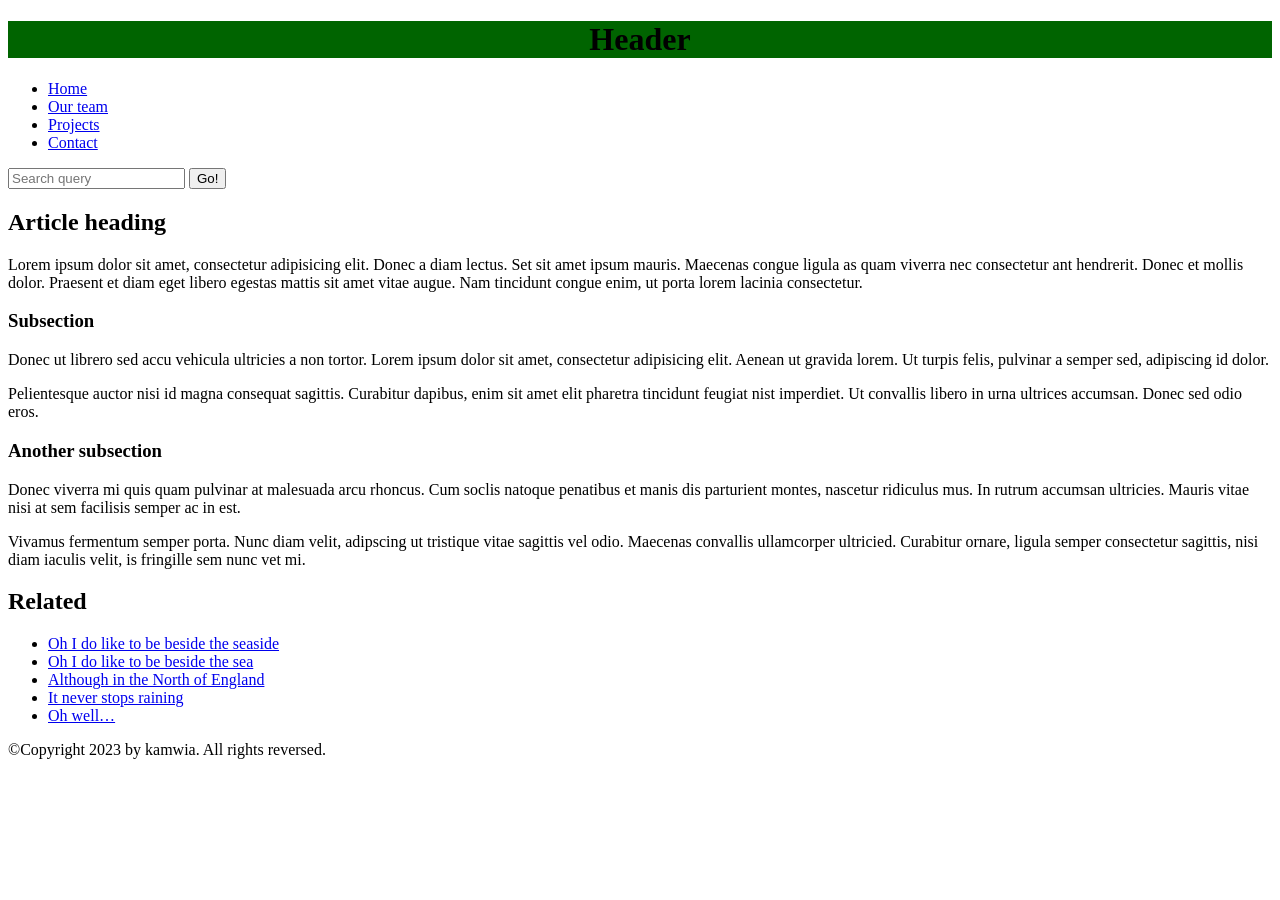
<file: index.html>
<!doctype html>
<html lang="en-US">
  <head>
    <meta charset="utf-8" />
    <meta name="viewport" content="width=device-width" />

    <title>My page title</title>
    <link
      href="https://fonts.googleapis.com/css?family=Open+Sans+Condensed:300|Sonsie+One"
      rel="stylesheet" />
    <link rel="stylesheet" href="style/main.css" />
   <!-- https://pages-themes.github.io/cayman/
    https://fonts.google.com/specimen/Montserrat
    https://www.geeksforgeeks.org/create-a-responsive-navbar-using-reactjs/
    https://react.dev/learn
    https://react-bootstrap.netlify.app/docs/components/navbar/
    https://developer.mozilla.org/en-US/docs/Learn/HTML/Introduction_to_HTML/Document_and_website_structure -->
  </head>

  <body>
    <!-- Here is our main header that is used across all the pages of our website -->

    <header>
      <h1>Header</h1>
    </header>

    <nav>
      <ul>
        <li><a href="#">Home</a></li>
        <li><a href="#">Our team</a></li>
        <li><a href="#">Projects</a></li>
        <li><a href="#">Contact</a></li>
      </ul>

      <!-- A Search form is another common non-linear way to navigate through a website. -->

      <form>
        <input type="search" name="q" placeholder="Search query" />
        <input type="submit" value="Go!" />
      </form>
    </nav>

    <!-- Here is our page's main content -->
    <main>
      <!-- It contains an article -->
      <article>
        <h2>Article heading</h2>

        <p>
          Lorem ipsum dolor sit amet, consectetur adipisicing elit. Donec a diam
          lectus. Set sit amet ipsum mauris. Maecenas congue ligula as quam
          viverra nec consectetur ant hendrerit. Donec et mollis dolor. Praesent
          et diam eget libero egestas mattis sit amet vitae augue. Nam tincidunt
          congue enim, ut porta lorem lacinia consectetur.
        </p>

        <h3>Subsection</h3>

        <p>
          Donec ut librero sed accu vehicula ultricies a non tortor. Lorem ipsum
          dolor sit amet, consectetur adipisicing elit. Aenean ut gravida lorem.
          Ut turpis felis, pulvinar a semper sed, adipiscing id dolor.
        </p>

        <p>
          Pelientesque auctor nisi id magna consequat sagittis. Curabitur
          dapibus, enim sit amet elit pharetra tincidunt feugiat nist imperdiet.
          Ut convallis libero in urna ultrices accumsan. Donec sed odio eros.
        </p>

        <h3>Another subsection</h3>

        <p>
          Donec viverra mi quis quam pulvinar at malesuada arcu rhoncus. Cum
          soclis natoque penatibus et manis dis parturient montes, nascetur
          ridiculus mus. In rutrum accumsan ultricies. Mauris vitae nisi at sem
          facilisis semper ac in est.
        </p>

        <p>
          Vivamus fermentum semper porta. Nunc diam velit, adipscing ut
          tristique vitae sagittis vel odio. Maecenas convallis ullamcorper
          ultricied. Curabitur ornare, ligula semper consectetur sagittis, nisi
          diam iaculis velit, is fringille sem nunc vet mi.
        </p>
      </article>

      <!-- the aside content can also be nested within the main content -->
      <aside>
        <h2>Related</h2>

        <ul>
          <li><a href="#">Oh I do like to be beside the seaside</a></li>
          <li><a href="#">Oh I do like to be beside the sea</a></li>
          <li><a href="#">Although in the North of England</a></li>
          <li><a href="#">It never stops raining</a></li>
          <li><a href="#">Oh well…</a></li>
        </ul>
      </aside>
    </main>

    <!-- And here is our main footer that is used across all the pages of our website -->

    <footer>
      <p>©Copyright 2023 by kamwia. All rights reversed.</p>
    </footer>
  </body>
</html>
</file>
<file: style/main.css>
header {
    width: 100%;
    background-color: darkgreen;
    text-align: center;
}
</file>
